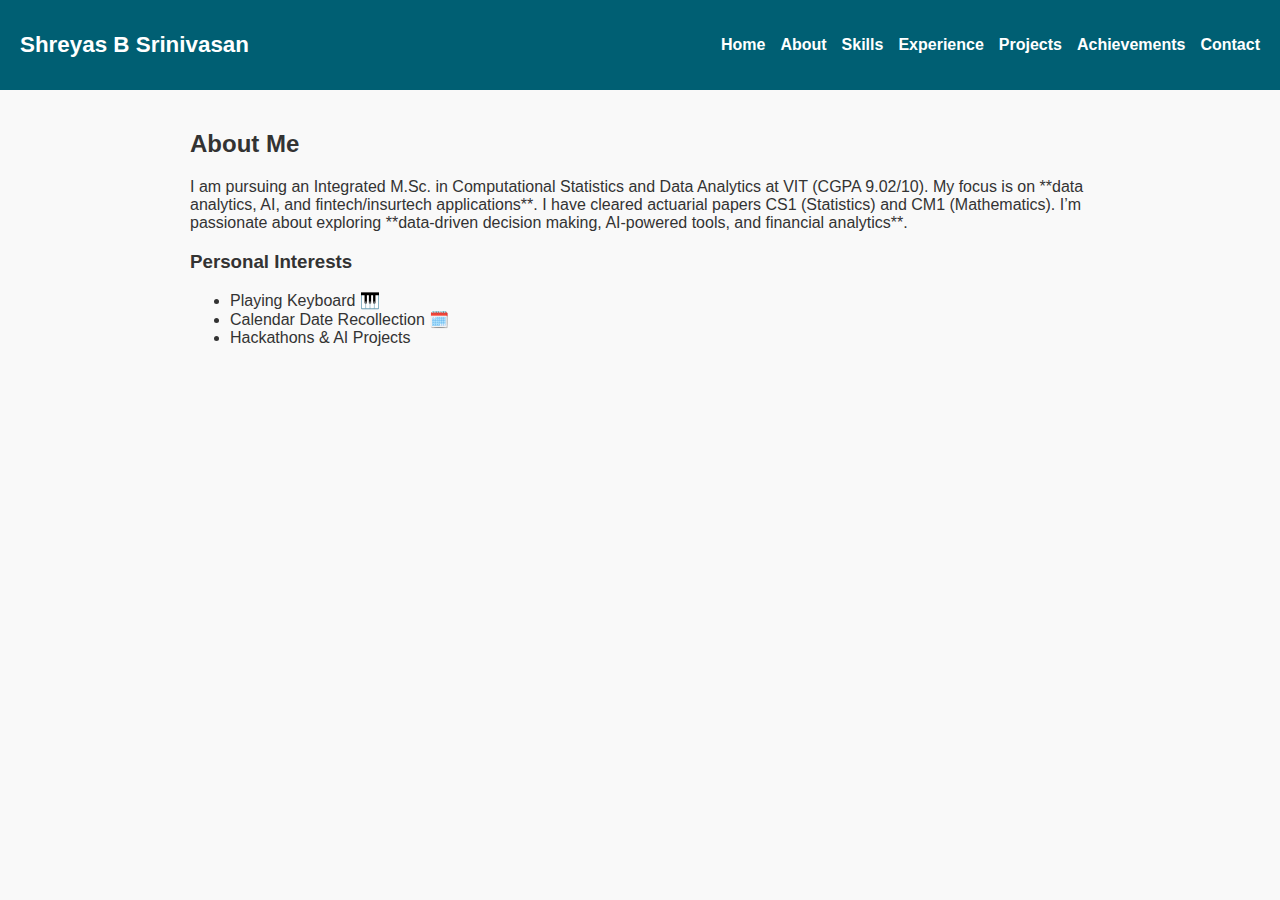
<file: about.html>
<!DOCTYPE html>
<html lang="en">
<head>
  <meta charset="UTF-8">
  <meta name="viewport" content="width=device-width, initial-scale=1.0">
  <title>About Me | Shreyas</title>
  <link rel="stylesheet" href="css/style.css">
</head>
<body>
  <header>
    <nav>
      <div class="logo">Shreyas B Srinivasan</div>
      <ul class="nav-links">
        <li><a href="index.html">Home</a></li>
        <li><a href="about.html" class="active">About</a></li>
        <li><a href="skills.html">Skills</a></li>
        <li><a href="experience.html">Experience</a></li>
        <li><a href="projects.html">Projects</a></li>
        <li><a href="achievements.html">Achievements</a></li>
        <li><a href="contact.html">Contact</a></li>
      </ul>
    </nav>
  </header>
  <main class="container">
    <h2>About Me</h2>
    <p>I am pursuing an Integrated M.Sc. in Computational Statistics and Data Analytics at VIT (CGPA 9.02/10).  
       My focus is on **data analytics, AI, and fintech/insurtech applications**. I have cleared actuarial papers CS1 (Statistics) and CM1 (Mathematics).  
       I’m passionate about exploring **data-driven decision making, AI-powered tools, and financial analytics**.</p>
    <h3>Personal Interests</h3>
    <ul>
      <li>Playing Keyboard 🎹</li>
      <li>Calendar Date Recollection 🗓️</li>
      <li>Hackathons & AI Projects</li>
    </ul>
  </main>
</body>
</html>
</file>
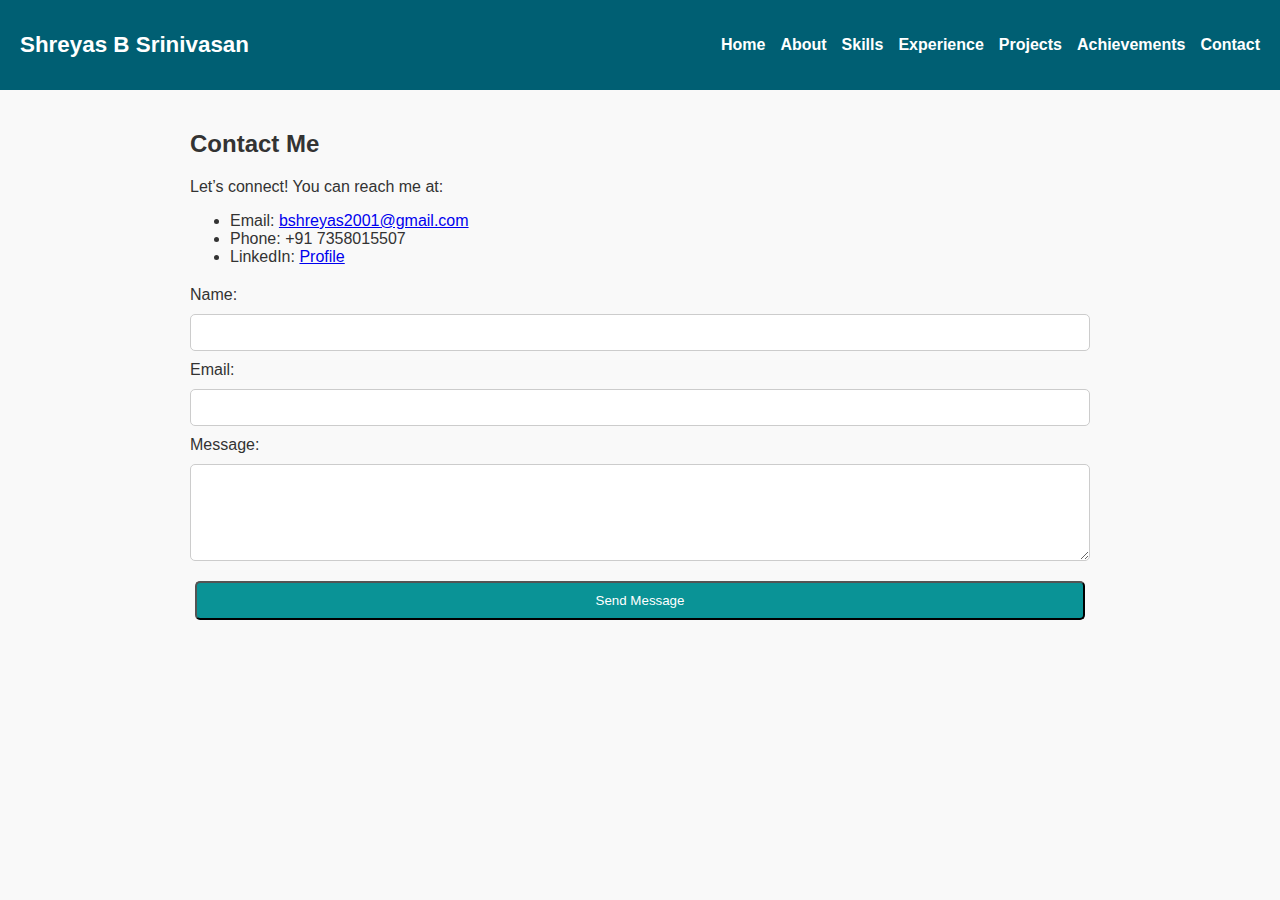
<file: contact.html>
<!DOCTYPE html>
<html lang="en">
<head>
  <meta charset="UTF-8">
  <meta name="viewport" content="width=device-width, initial-scale=1.0">
  <title>Contact | Shreyas</title>
  <link rel="stylesheet" href="css/style.css">
</head>
<body>
<header>
  <nav>
    <div class="logo">Shreyas B Srinivasan</div>
    <ul class="nav-links">
      <li><a href="index.html">Home</a></li>
      <li><a href="about.html">About</a></li>
      <li><a href="skills.html">Skills</a></li>
      <li><a href="experience.html">Experience</a></li>
      <li><a href="projects.html">Projects</a></li>
      <li><a href="achievements.html">Achievements</a></li>
      <li><a href="contact.html" class="active">Contact</a></li>
    </ul>
  </nav>
</header>
<main class="container">
  <h2>Contact Me</h2>
  <p>Let’s connect! You can reach me at:</p>
  <ul>
    <li>Email: <a href="mailto:bshreyas2001@gmail.com">bshreyas2001@gmail.com</a></li>
    <li>Phone: +91 7358015507</li>
    <li>LinkedIn: <a href="https://www.linkedin.com/in/shreyas-b-srinivasan-814345251/" target="_blank">Profile</a></li>
  </ul>
  <form>
    <label>Name:</label>
    <input type="text" required>
    <label>Email:</label>
    <input type="email" required>
    <label>Message:</label>
    <textarea rows="5" required></textarea>
    <button type="submit" class="btn">Send Message</button>
  </form>
</main>
<script src="js/script.js"></script>
</body>
</html>
</file>
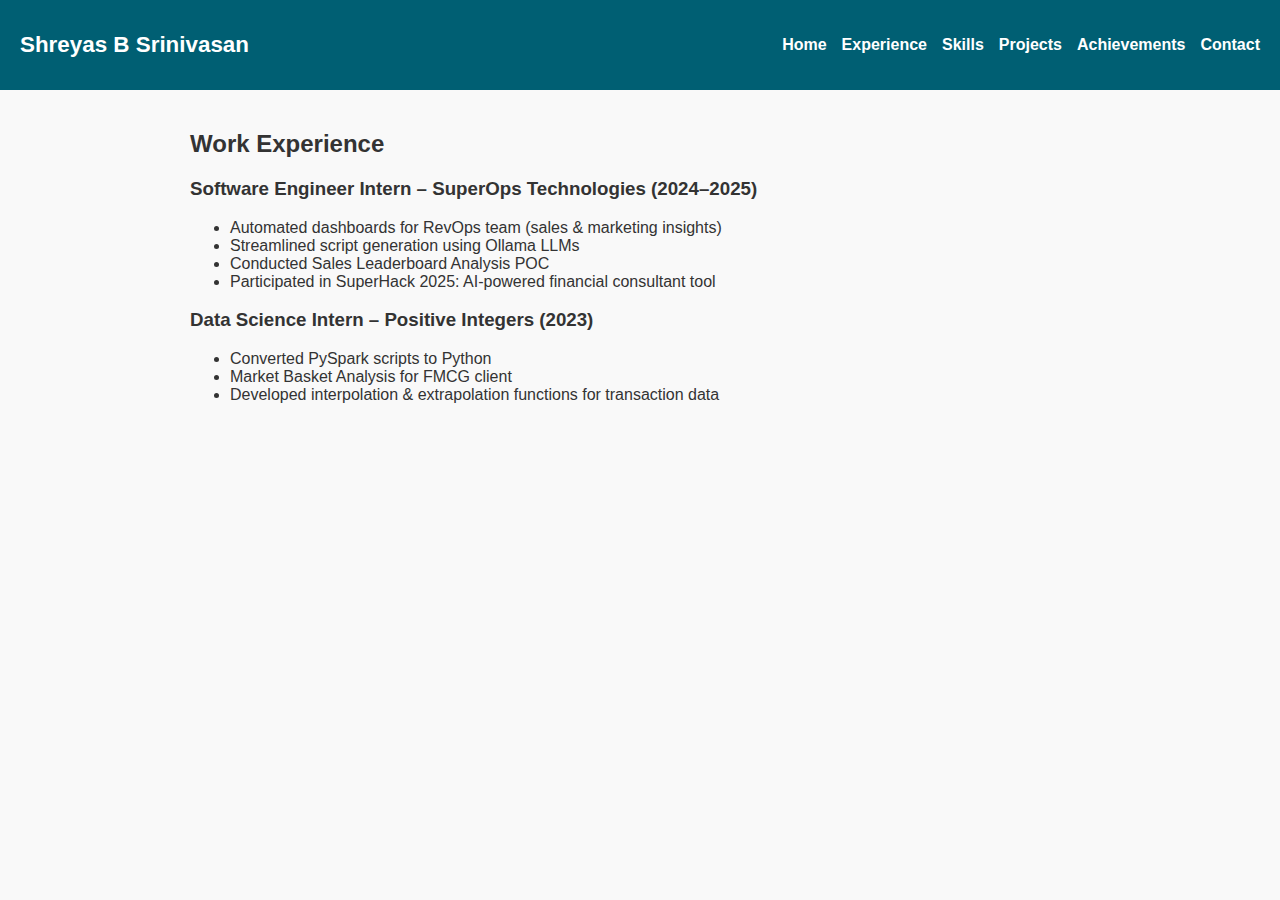
<file: experience.html>
<!DOCTYPE html>
<html lang="en">
<head>
  <meta charset="UTF-8">
  <meta name="viewport" content="width=device-width, initial-scale=1.0">
  <title>Experience | Shreyas</title>
  <link rel="stylesheet" href="css/style.css">
</head>
<body>
<header>
  <nav>
    <div class="logo">Shreyas B Srinivasan</div>
    <ul class="nav-links">
      <li><a href="index.html">Home</a></li>
      <li><a href="experience.html" class="active">Experience</a></li>
      <li><a href="skills.html">Skills</a></li>
      <li><a href="projects.html">Projects</a></li>
      <li><a href="achievements.html">Achievements</a></li>
      <li><a href="contact.html">Contact</a></li>
    </ul>
  </nav>
</header>
<main class="container">
  <h2>Work Experience</h2>
  <section>
    <h3>Software Engineer Intern – SuperOps Technologies (2024–2025)</h3>
    <ul>
      <li>Automated dashboards for RevOps team (sales & marketing insights)</li>
      <li>Streamlined script generation using Ollama LLMs</li>
      <li>Conducted Sales Leaderboard Analysis POC</li>
      <li>Participated in SuperHack 2025: AI-powered financial consultant tool</li>
    </ul>
  </section>
  <section>
    <h3>Data Science Intern – Positive Integers (2023)</h3>
    <ul>
      <li>Converted PySpark scripts to Python</li>
      <li>Market Basket Analysis for FMCG client</li>
      <li>Developed interpolation & extrapolation functions for transaction data</li>
    </ul>
  </section>
</main>
</body>
</html>
</file>
<file: css/style.css>
body {
  font-family: Arial, sans-serif;
  margin: 0; padding: 0;
  background: #f9f9f9; color: #333;
}

header { background: #005f73; padding: 20px; color: white; }
nav { display: flex; justify-content: space-between; align-items: center; }
.logo { font-size: 1.4rem; font-weight: bold; }
.nav-links { list-style: none; display: flex; gap: 15px; }
.nav-links a { text-decoration: none; color: white; font-weight: bold; }
.nav-links a:hover, .active { color: #ffd166; }

.hero { text-align: center; padding: 60px 20px; }
.hero h1 { font-size: 2.5rem; }
.hero p { font-size: 1.2rem; margin: 15px 0; }

.container { max-width: 900px; margin: auto; padding: 20px; }

.btn {
  display: inline-block;
  margin: 10px 5px;
  padding: 10px 20px;
  background: #0a9396;
  color: white;
  text-decoration: none;
  border-radius: 5px;
  transition: background 0.3s;
}
.btn:hover { background: #007f86; }
.btn.secondary { background: #94d2bd; color: #003d5b; }

form { display: flex; flex-direction: column; gap: 10px; margin-top: 20px; }
input, textarea { padding: 10px; border: 1px solid #ccc; border-radius: 5px; }
button { cursor: pointer; }
</file>
